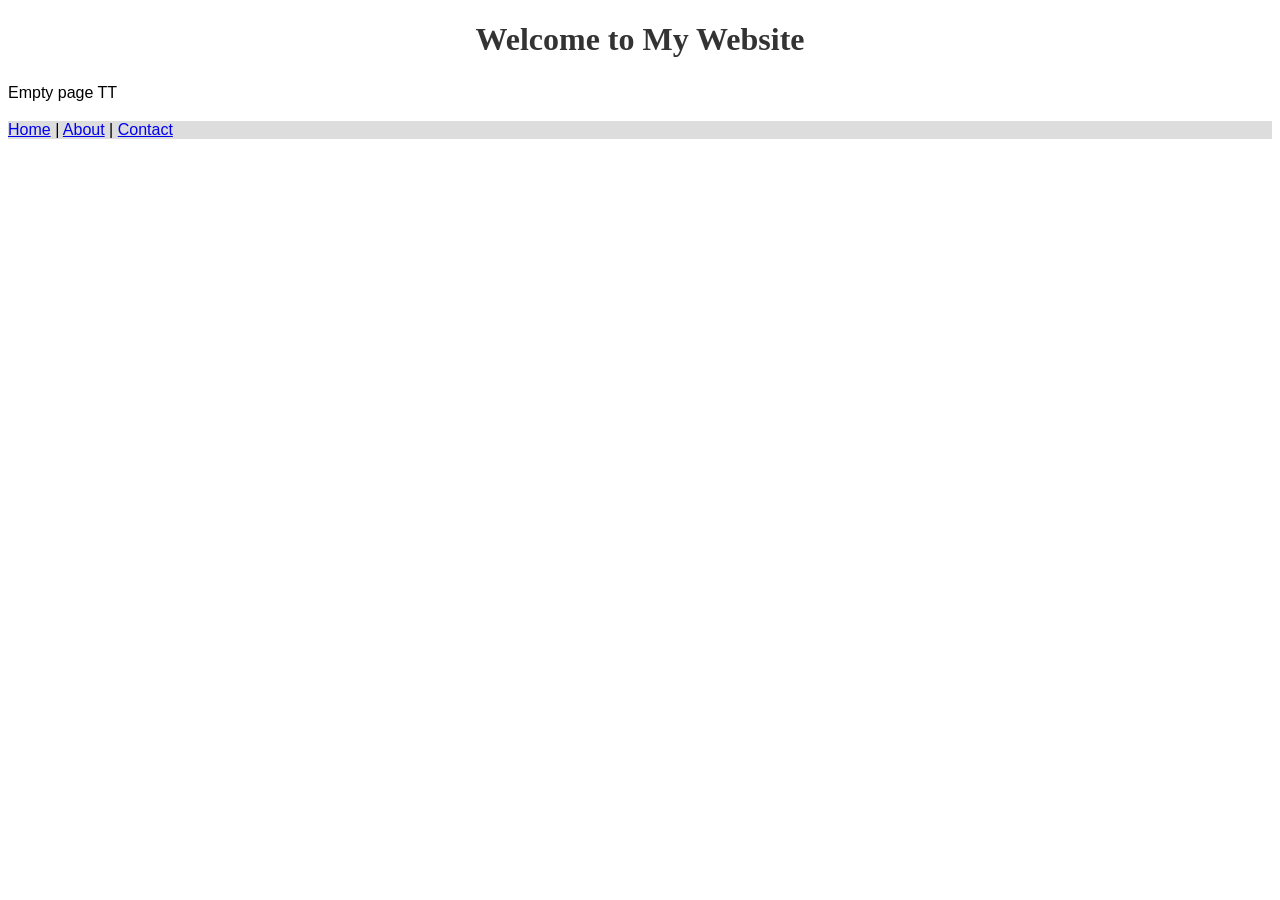
<file: index.html>
<!DOCTYPE html>
<html lang="en">

<head>
    <meta charset="UTF-8">
    <title>Home</title>
    <link rel="stylesheet" href="css/style.css">
</head>

<body>
    <h1>Welcome to My Website</h1>
    <p>Empty page TT </p>
    <nav>
        <a href="index.html">Home</a> |
        <a href="about.html">About</a> |
        <a href="contact.html">Contact</a>
    </nav>
</body>

</html>
</file>
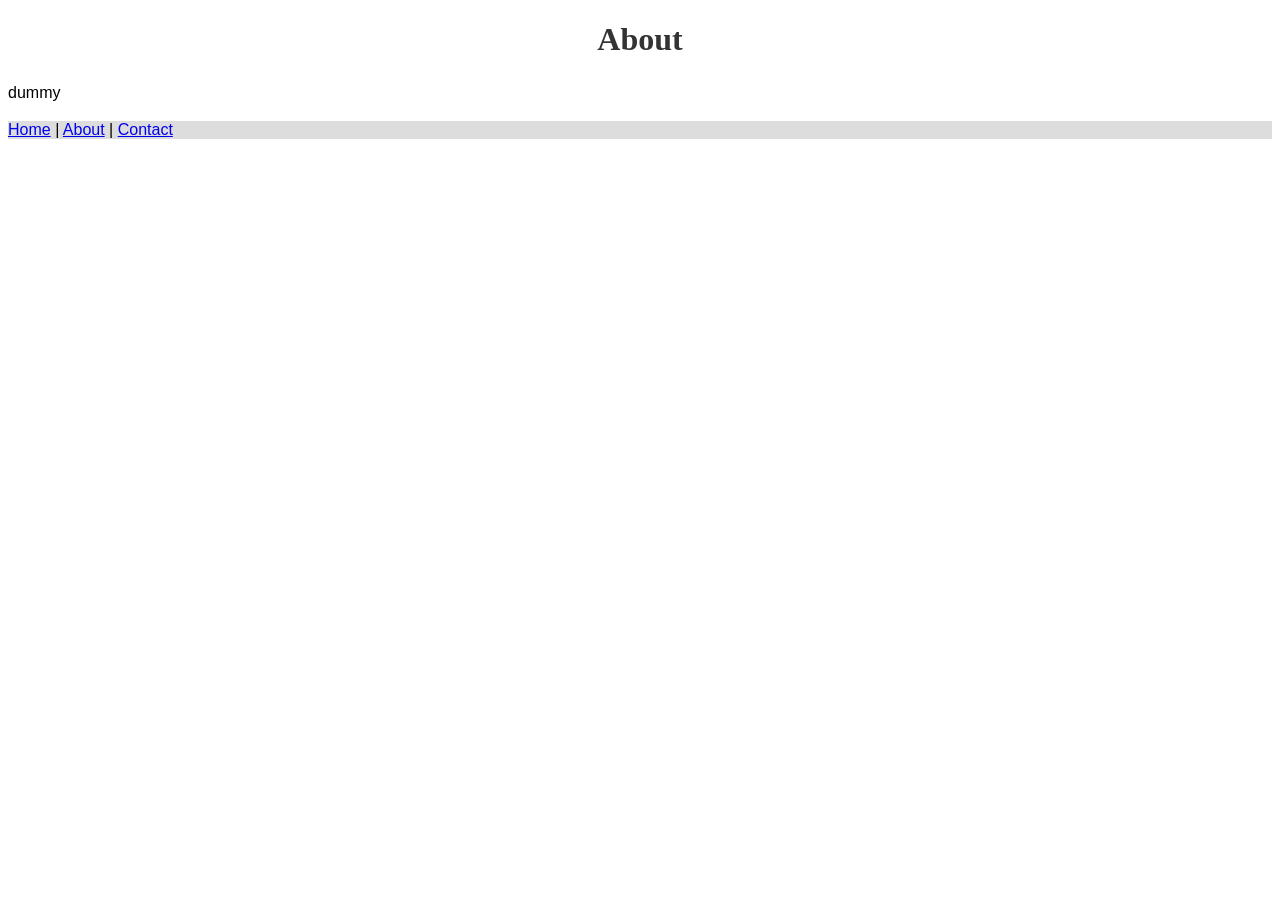
<file: about.html>
<!DOCTYPE html>
<html lang="en">

<head>
    <meta charset="UTF-8">
    <title>About</title>
    <link rel="stylesheet" href="css/style.css">
</head>

<body>
    <h1>About</h1>
    <p>dummy</p>
    <nav>
        <a href="index.html">Home</a> |
        <a href="about.html">About</a> |
        <a href="contact.html">Contact</a>
    </nav>
</body>

</html>
</file>
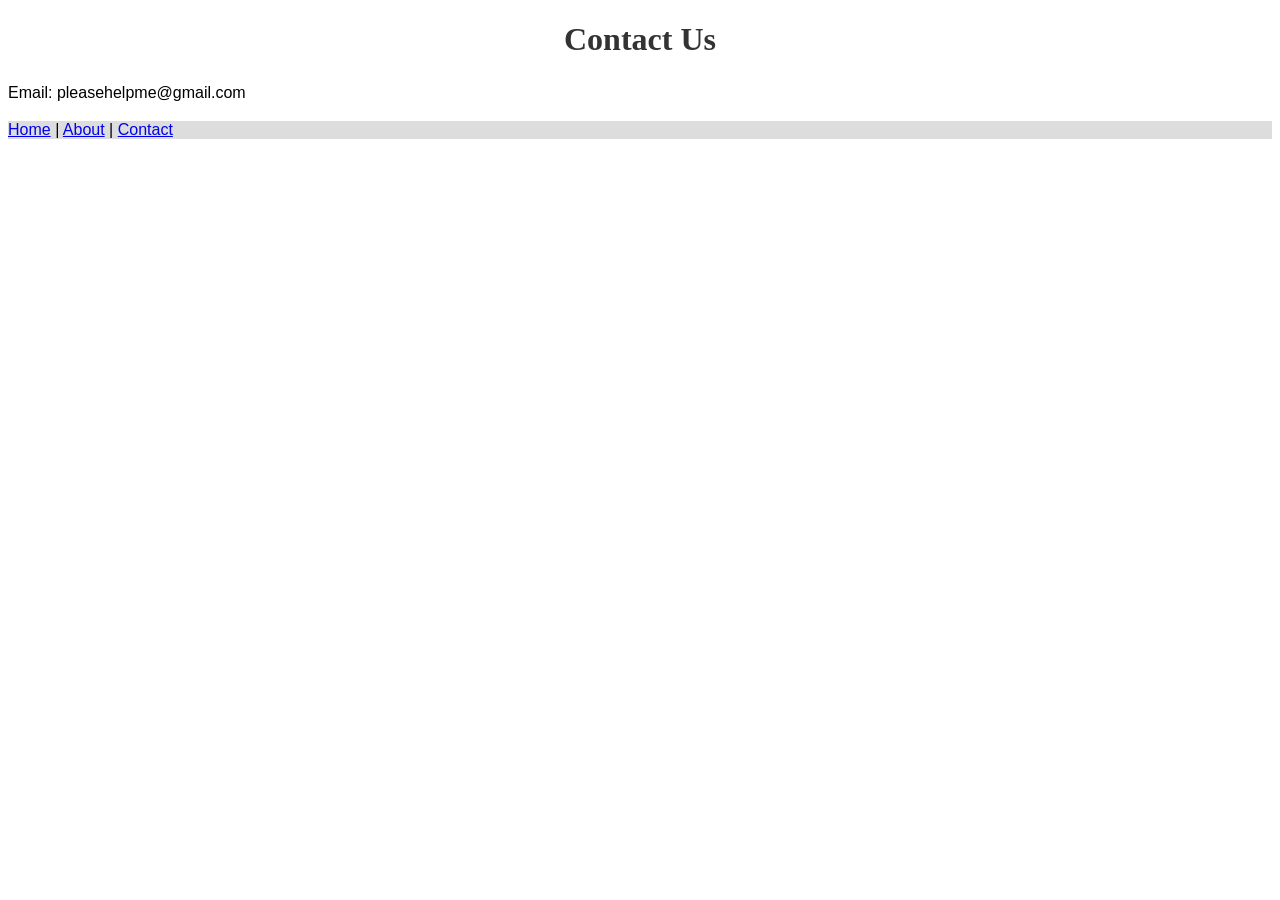
<file: contact.html>
<!DOCTYPE html>
<html lang="en">
<head>
  <meta charset="UTF-8">
  <title>Contact</title>
  <link rel="stylesheet" href="css/style.css">
</head>
<body>
  <h1>Contact Us</h1>
  <p>Email: pleasehelpme@gmail.com</p>
  <nav>
    <a href="index.html">Home</a> |
    <a href="about.html">About</a> |
    <a href="contact.html">Contact</a>
  </nav>
</body>
</html>
</file>
<file: css/style.css>
body {
  font-family: Arial, sans-serif;
  font-size: 16px;
}header {
  background-color: #f0f0f0;
}
nav {
  background-color: #ddd;
}
main {
  background-color: #fff;
  font-size: 18px;
}
footer {
  background-color: #ccc;
}
li {
  display: inline-block;
  width: 150px;
}
h1 {
  text-align: center;
  font-family: Georgia, serif;
  color: #333;
}
p {
  line-height: 1.6;
}
</file>
